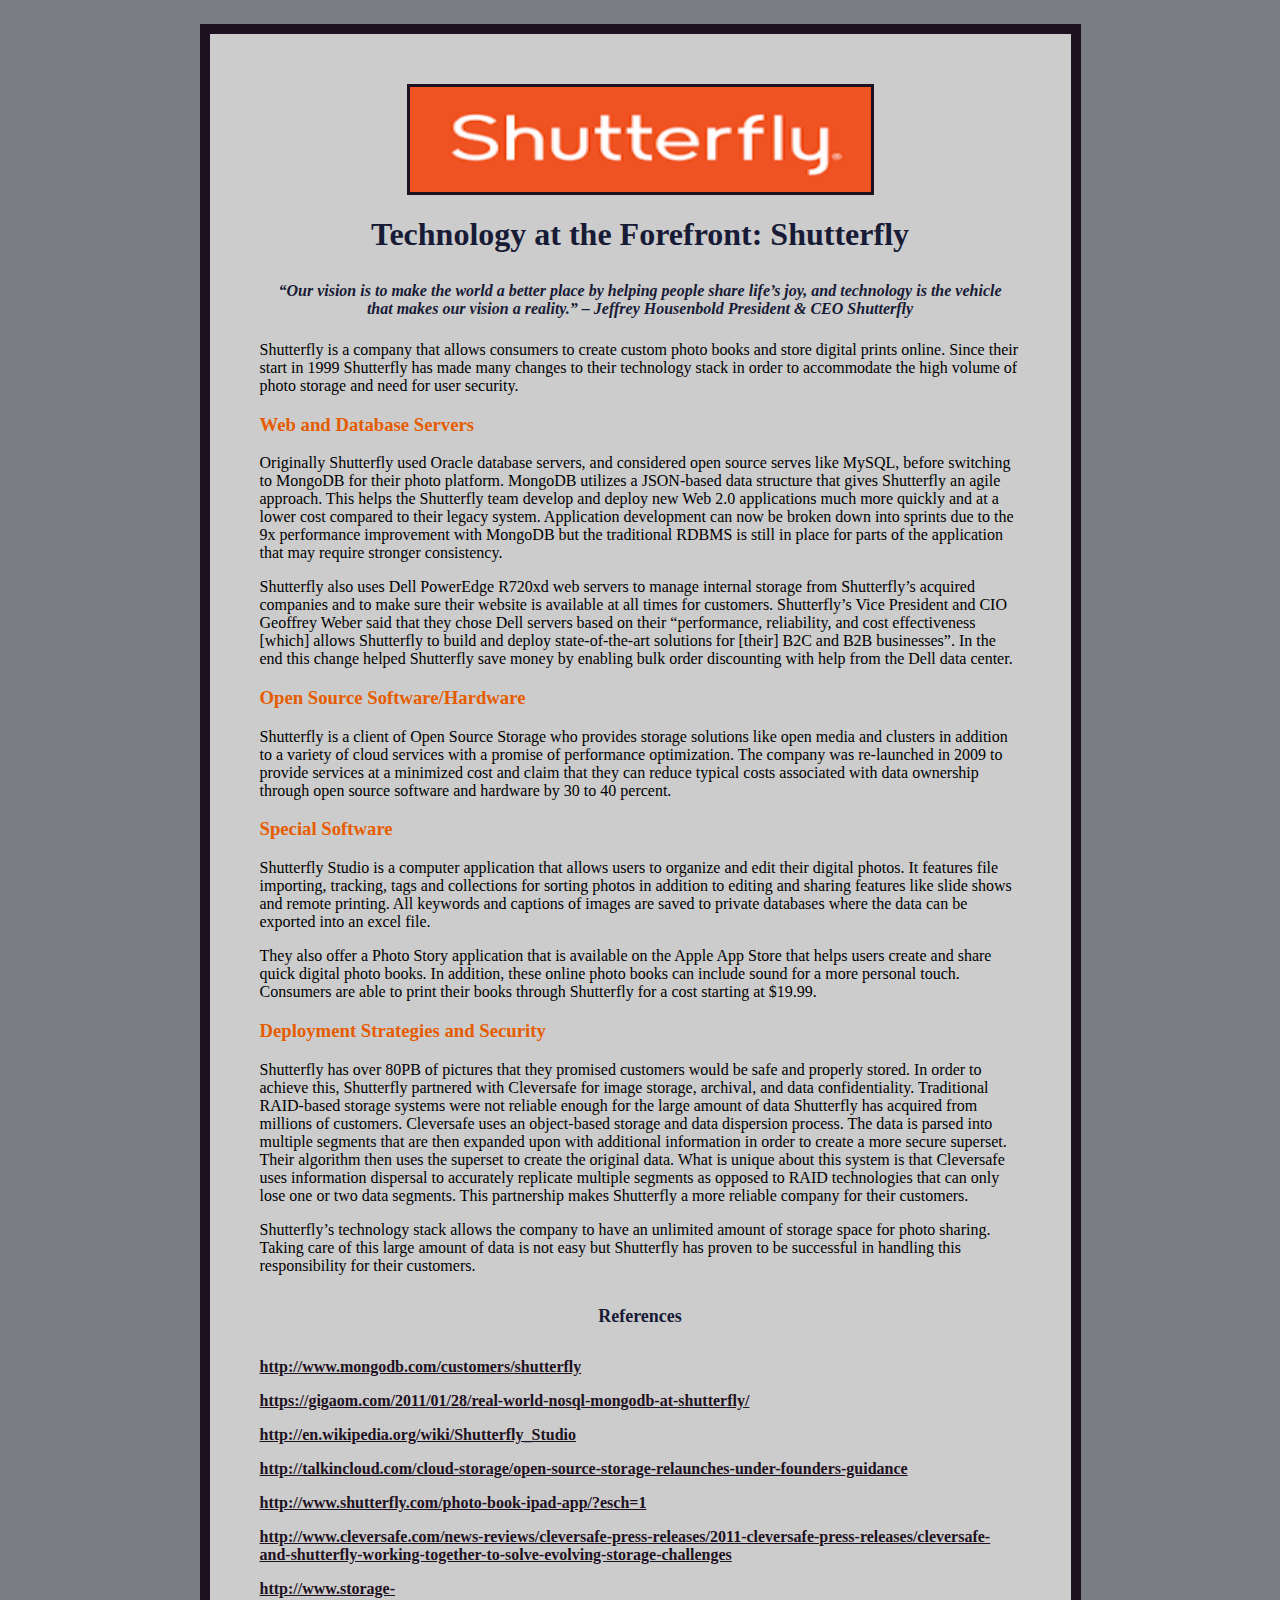
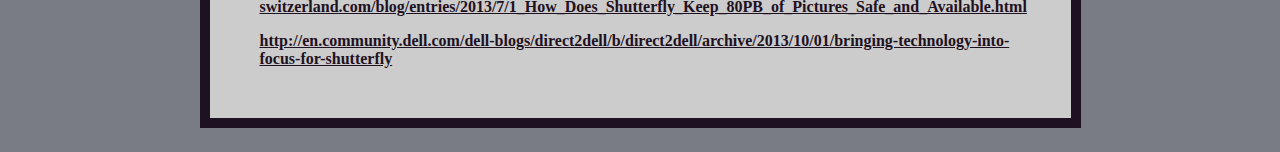
<file: ResearchPaper/index.html>
<html>
<head>
<meta http-equiv="Content-Type" content="text/html; charset=UTF-8" />
<title>Shutterfly Tech Stack</title>
<link rel="stylesheet" type="text/css" href="shutterfly.css" />
</head>

<body>
	<img src="logo.png" width ="461" height="105"/>
	<h1>Technology at the Forefront: Shutterfly</h1>
	<h2><i>“Our vision is to make the world a better place by helping people share life’s joy, and technology is the vehicle that makes our vision a reality.” – Jeffrey Housenbold President & CEO Shutterfly</i></h2>
	<p>Shutterfly is a company that allows consumers to create custom photo books and store digital prints online.  Since their start in 1999 Shutterfly has made many changes to their technology stack in order to accommodate the high volume of photo storage and need for user security.</p>
	<h3>Web and Database Servers</h3>
	<p>Originally Shutterfly used Oracle database servers, and considered open source serves like MySQL, before switching to MongoDB for their photo platform. MongoDB utilizes a JSON-based data structure that gives Shutterfly an agile approach. This helps the Shutterfly team develop and deploy new Web 2.0 applications much more quickly and at a lower cost compared to their legacy system. Application development can now be broken down into sprints due to the 9x performance improvement with MongoDB but the traditional RDBMS is still in place for parts of the application that may require stronger consistency. </p>
	<p>Shutterfly also uses Dell PowerEdge R720xd web servers to manage internal storage from Shutterfly’s acquired companies and to make sure their website is available at all times for customers. Shutterfly’s Vice President and CIO Geoffrey Weber said that they chose Dell servers based on their “performance, reliability, and cost effectiveness [which] allows Shutterfly to build and deploy state-of-the-art solutions for [their] B2C and B2B businesses”. In the end this change helped Shutterfly save money by enabling bulk order discounting with help from the Dell data center. </p>
	<h3>Open Source Software/Hardware</h3>
  <p>Shutterfly is a client of Open Source Storage who provides storage solutions like open media and clusters in addition to a variety of cloud services with a promise of performance optimization. The company was re-launched in 2009 to provide services at a minimized cost and claim that they can reduce typical costs associated with data ownership through open source software and hardware by 30 to 40 percent. </p>
  <h3>Special Software</h3>
	<p>Shutterfly Studio is a computer application that allows users to organize and edit their digital photos. It features file importing, tracking, tags and collections for sorting photos in addition to editing and sharing features like slide shows and remote printing. All keywords and captions of images are saved to private databases where the data can be exported into an excel file.</p>
	<p>They also offer a Photo Story application that is available on the Apple App Store that helps users create and share quick digital photo books. In addition, these online photo books can include sound for a more personal touch. Consumers are able to print their books through Shutterfly for a cost starting at $19.99. </p>
  <h3>Deployment Strategies and Security </h3>
  <p>Shutterfly has over 80PB of pictures that they promised customers would be safe and properly stored. In order to achieve this, Shutterfly partnered with Cleversafe for image storage, archival, and data confidentiality. Traditional RAID-based storage systems were not reliable enough for the large amount of data Shutterfly has acquired from millions of customers. Cleversafe uses an object-based storage and data dispersion process. The data is parsed into multiple segments that are then expanded upon with additional information in order to create a more secure superset. Their algorithm then uses the superset to create the original data. What is unique about this system is that Cleversafe uses information dispersal to accurately replicate multiple segments as opposed to RAID technologies that can only lose one or two data segments. This partnership makes Shutterfly a more reliable company for their customers. </p>
	<p>Shutterfly’s technology stack allows the company to have an unlimited amount of storage space for photo sharing. Taking care of this large amount of data is not easy but Shutterfly has proven to be successful in handling this responsibility for their customers. </p>

      <h4>References</h4>

			<p><a href="http://www.mongodb.com/customers/shutterfly">http://www.mongodb.com/customers/shutterfly</a></p>
			<p><a href="https://gigaom.com/2011/01/28/real-world-nosql-mongodb-at-shutterfly/">https://gigaom.com/2011/01/28/real-world-nosql-mongodb-at-shutterfly/</a></p>
			<p><a href="http://en.wikipedia.org/wiki/Shutterfly_Studio">http://en.wikipedia.org/wiki/Shutterfly_Studio</a></p>
			<p><a href="http://talkincloud.com/cloud-storage/open-source-storage-relaunches-under-founders-guidance">http://talkincloud.com/cloud-storage/open-source-storage-relaunches-under-founders-guidance</a></p>
			<p><a href="http://www.shutterfly.com/photo-book-ipad-app/?esch=1">http://www.shutterfly.com/photo-book-ipad-app/?esch=1</a></p>
			<p><a href="http://www.cleversafe.com/news-reviews/cleversafe-press-releases/2011-cleversafe-press-releases/cleversafe-and-shutterfly-working-together-to-solve-evolving-storage-challenges">http://www.cleversafe.com/news-reviews/cleversafe-press-releases/2011-cleversafe-press-releases/cleversafe-and-shutterfly-working-together-to-solve-evolving-storage-challenges</a></p>
			<p><a href="http://www.storage-switzerland.com/blog/entries/2013/7/1_How_Does_Shutterfly_Keep_80PB_of_Pictures_Safe_and_Available.html">http://www.storage-switzerland.com/blog/entries/2013/7/1_How_Does_Shutterfly_Keep_80PB_of_Pictures_Safe_and_Available.html</a></p>
			<p><a href="http://en.community.dell.com/dell-blogs/direct2dell/b/direct2dell/archive/2013/10/01/bringing-technology-into-focus-for-shutterfly">http://en.community.dell.com/dell-blogs/direct2dell/b/direct2dell/archive/2013/10/01/bringing-technology-into-focus-for-shutterfly</a></p>




</body>

</html>
</file>
<file: ResearchPaper/shutterfly.css>
@charset "UTF-8";

html {
	background-color: #797C82;
}

body {
	width: 761px;
	margin: 1.5em auto;
	border-color: #1E1121;
	border-style: solid;
	border-width: 10px;
	padding: 50px;
	background-color: #CCCCCC;
	text-align: center;

}

p{
	text-align: left;
}

h1 {
	text-align: center;
	color: #181B36;

}

h2 {
	padding: 7px;
	color: #181B36;
	text-align: center;
	font-size: medium;

}

h3 {
	color: #E65C00;
	text-align: left;
}

h4{
	padding: 7px;
	color: #181B36;
	text-align: center;
	font-size: large;
}


img {
	border-color: #1E1121;
	border-style: solid;
	border-width: 3px;
	vertical-align: middle;
}


a {
  font-weight: bold;
  color: #1E1121;
}

a:hover {
	text-decoration: none;
	color: #1E1121;
	background-color: #E65C00;
}
</file>
